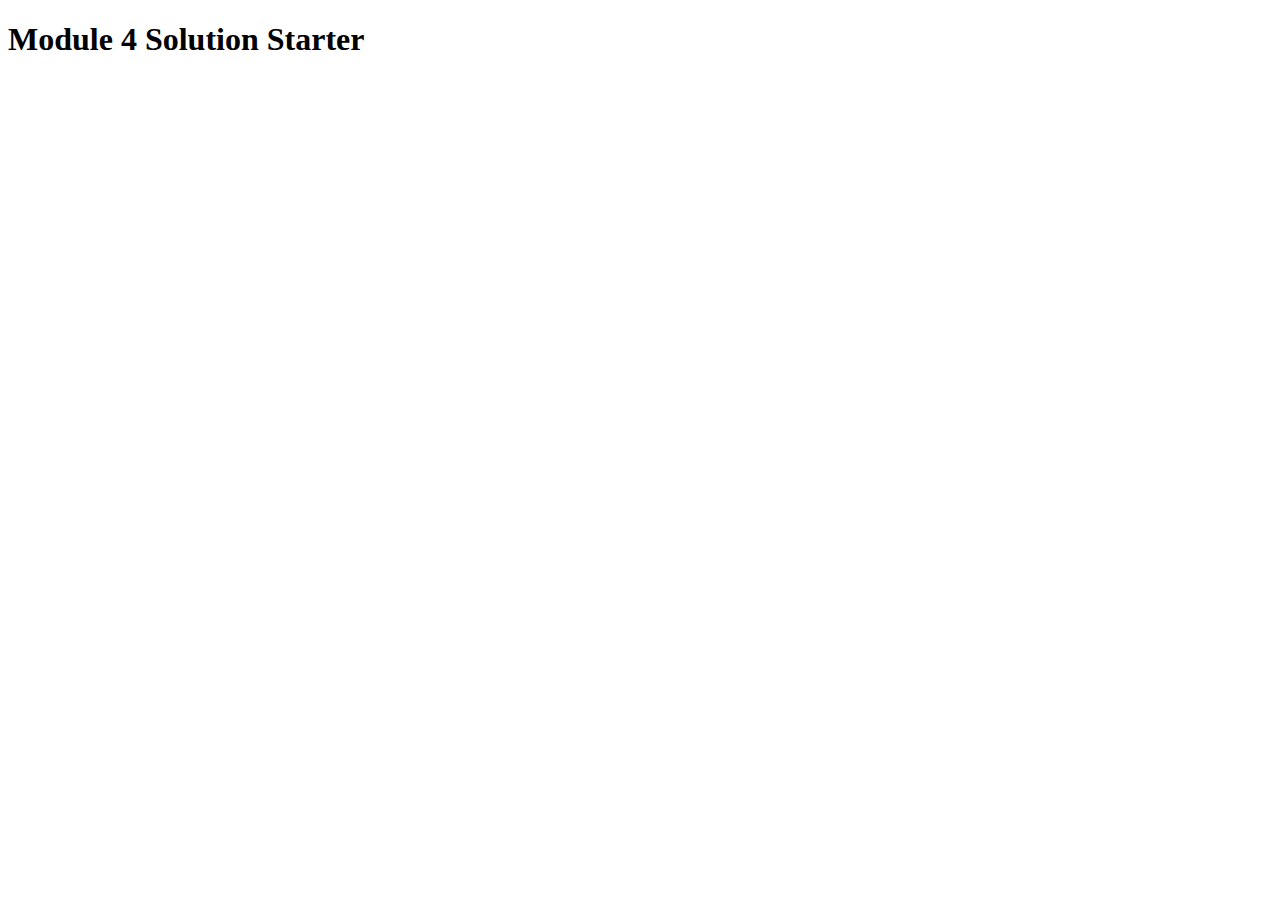
<file: assignments/mod4/index.html>
<!DOCTYPE html>
<html>
<head>
  <meta charset="utf-8">
  <title>Module 4 Solution Starter</title>
  <script>
    var names = []; // DO NOT REMOVE
  </script>
  <script src="SpeakHello.js"></script>
  <script src="SpeakGoodBye.js"></script>
  <script src="script.js"></script>
</head>
<body>
  <h1>Module 4 Solution Starter</h1>
</body>
</html>
</file>
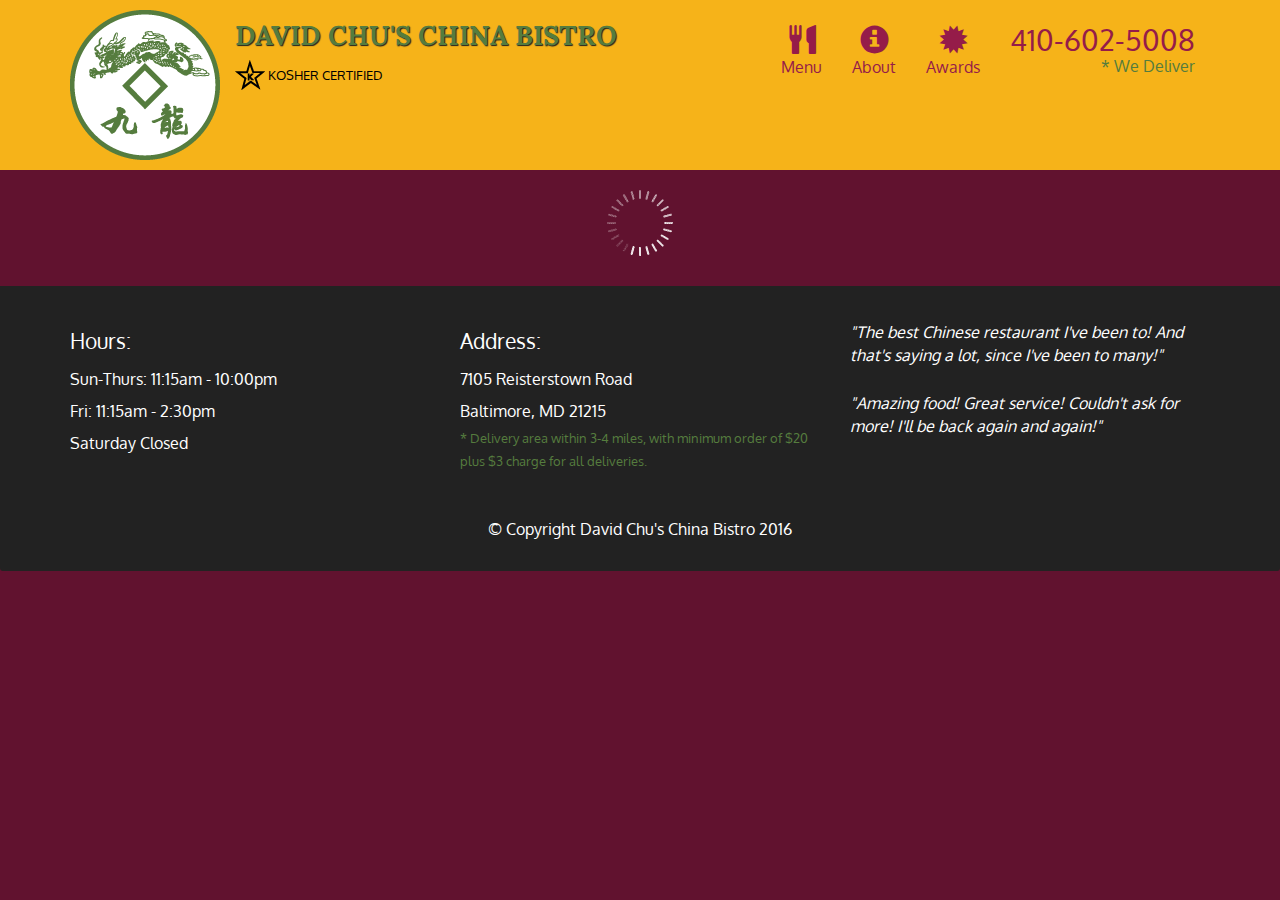
<file: assignments/mod5/index.html>
<!doctype html>
<html lang="en">
  <head>
    <meta charset="utf-8">
    <meta http-equiv="X-UA-Compatible" content="IE=edge">
    <meta name="viewport" content="width=device-width, initial-scale=1">
    <title>David Chu's China Bistro</title>
    <link rel="stylesheet" href="css/bootstrap.min.css">
    <link rel="stylesheet" href="css/styles.css">
    <link href='https://fonts.googleapis.com/css?family=Oxygen:400,300,700' rel='stylesheet' type='text/css'>
    <link href='https://fonts.googleapis.com/css?family=Lora' rel='stylesheet' type='text/css'>
  </head>
<body>
  <header>
    <nav id="header-nav" class="navbar navbar-default">
      <div class="container">
        <div class="navbar-header">
          <a href="index.html" class="pull-left visible-md visible-lg">
            <div id="logo-img" alt="Logo image"></div>
          </a>

          <div class="navbar-brand">
            <a href="index.html"><h1>David Chu's China Bistro</h1></a>
            <p>
              <img src="images/star-k-logo.png" alt="Kosher certification">
              <span>Kosher Certified</span>
            </p>
          </div>

          <button id="navbarToggle" type="button" class="navbar-toggle collapsed" data-toggle="collapse" data-target="#collapsable-nav" aria-expanded="false">
            <span class="sr-only">Toggle navigation</span>
            <span class="icon-bar"></span>
            <span class="icon-bar"></span>
            <span class="icon-bar"></span>
          </button>
        </div>
        
        <div id="collapsable-nav" class="collapse navbar-collapse">
           <ul id="nav-list" class="nav navbar-nav navbar-right">
            <li id="navHomeButton" class="visible-xs active">
              <a href="index.html">
                <span class="glyphicon glyphicon-home"></span> Home</a>
            </li>
            <li id="navMenuButton">
              <a href="#" onclick="$dc.loadMenuCategories();">
                <span class="glyphicon glyphicon-cutlery"></span><br class="hidden-xs"> Menu</a>
            </li>
            <li>
              <a href="#">
                <span class="glyphicon glyphicon-info-sign"></span><br class="hidden-xs"> About</a>
            </li>
            <li>
              <a href="#">
                <span class="glyphicon glyphicon-certificate"></span><br class="hidden-xs"> Awards</a>
            </li>
            <li id="phone" class="hidden-xs">
              <a href="tel:410-602-5008">
                <span>410-602-5008</span></a><div>* We Deliver</div>
            </li>
          </ul><!-- #nav-list -->
        </div><!-- .collapse .navbar-collapse -->
      </div><!-- .container -->
    </nav><!-- #header-nav -->
  </header>

  <div id="call-btn" class="visible-xs">
    <a class="btn" href="tel:410-602-5008">
    <span class="glyphicon glyphicon-earphone"></span>
    410-602-5008
    </a>
  </div>
  <div id="xs-deliver" class="text-center visible-xs">* We Deliver</div>

  <div id="main-content" class="container"></div>

  <footer class="panel-footer">
    <div class="container">
      <div class="row">
        <section id="hours" class="col-sm-4">
          <span>Hours:</span><br>
          Sun-Thurs: 11:15am - 10:00pm<br>
          Fri: 11:15am - 2:30pm<br>
          Saturday Closed
          <hr class="visible-xs">
        </section>
        <section id="address" class="col-sm-4">
          <span>Address:</span><br>
          7105 Reisterstown Road<br>
          Baltimore, MD 21215
          <p>* Delivery area within 3-4 miles, with minimum order of $20 plus $3 charge for all deliveries.</p>
          <hr class="visible-xs">
        </section>
        <section id="testimonials" class="col-sm-4">
          <p>"The best Chinese restaurant I've been to! And that's saying a lot, since I've been to many!"</p>
          <p>"Amazing food! Great service! Couldn't ask for more! I'll be back again and again!"</p>
        </section>
      </div>
      <div class="text-center">&copy; Copyright David Chu's China Bistro 2016</div>
    </div>
  </footer>

  <!-- jQuery (Bootstrap JS plugins depend on it) -->
  <script src="js/jquery-2.1.4.min.js"></script>
  <script src="js/bootstrap.min.js"></script>
  <script src="js/ajax-utils.js"></script>
  <script src="js/script.js"></script>
</body>
</html>
</file>
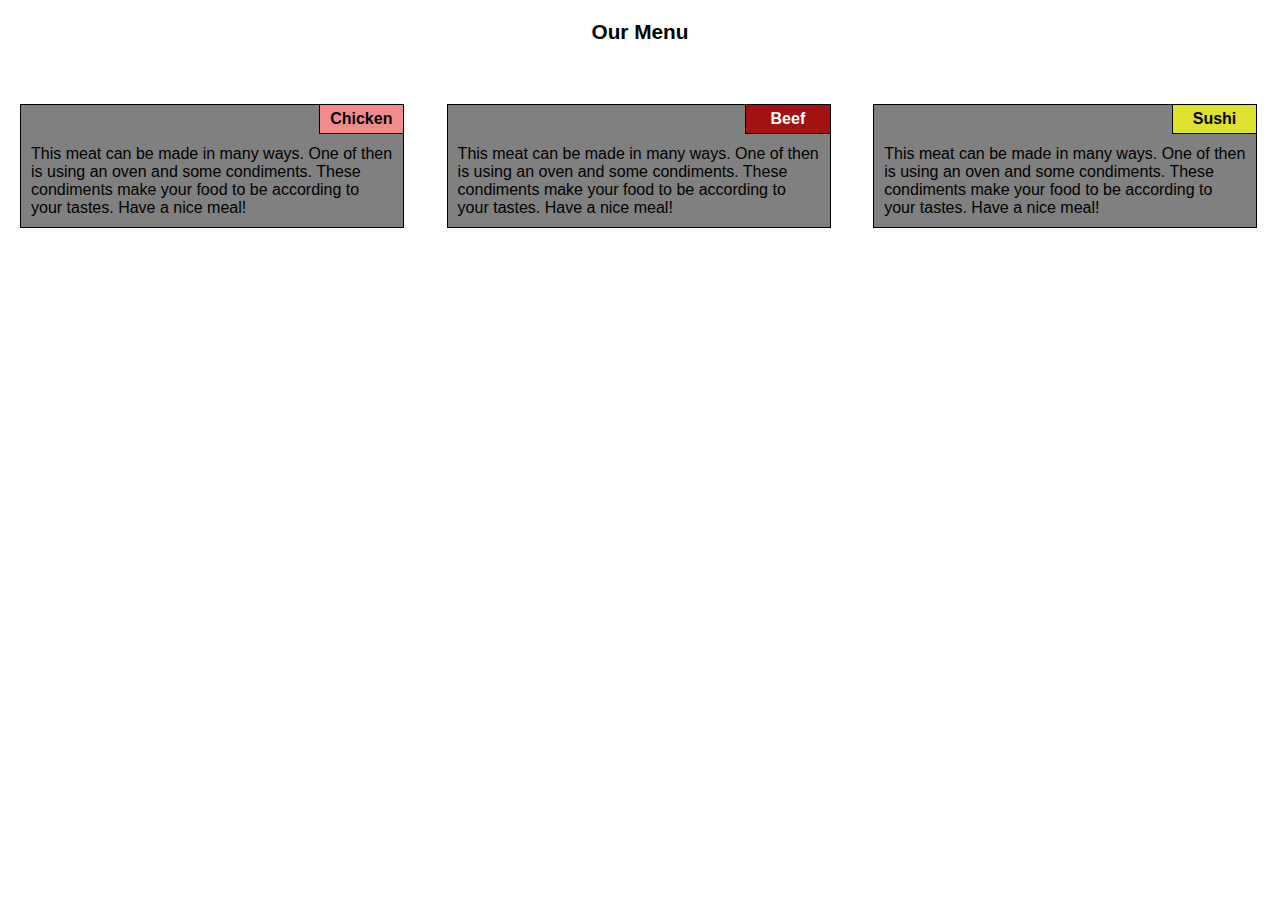
<file: assignments/mod2/mod2_solution.html>
<!DOCTYPE html>
<html lang="en">
<head>
	<meta charset="utf-8">
	<meta name="viewport" content="width=device-width, initial-scale=1">
	<link rel="stylesheet" href="mod2_solution.css">
	<title>Assignment Solution for Module 2</title>
</head>

<body>
<h1>Our Menu</h1>
<div class="row">
	<div class="col-lg-4 col-md-6 col-md-6-2 col-sm-12 special_div"><p class="food1">Chicken</p><p>This meat can be made in many ways. One of then is using an oven and some condiments. These condiments make your food to be according to your tastes. Have a nice meal!</p></div>

	<div class="col-lg-4 col-md-6 col-md-6-2 col-sm-12 special_div"><p class="food2">Beef</p><p>This meat can be made in many ways. One of then is using an oven and some condiments. These condiments make your food to be according to your tastes. Have a nice meal!</p></div>

	<div class="col-lg-4 col-md-6 col-md-6-2 col-sm-12 special_div"><p class="food3">Sushi</p><p>This meat can be made in many ways. One of then is using an oven and some condiments. These condiments make your food to be according to your tastes. Have a nice meal!</p></div>
	
</div>

</body>
</html>
</file>
<file: assignments/mod5/css/styles.css>
body {
  font-size: 16px;
  color: #fff;
  background-color: #61122f;
  font-family: 'Oxygen', sans-serif;
}

/** HEADER **/
#header-nav {
  background-color: #f6b319;
  border-radius: 0;
  border: 0;
}

#logo-img {
  background: url('../images/restaurant-logo_large.png') no-repeat;
  width: 150px;
  height: 150px;
  margin: 10px 15px 10px 0;
}

.navbar-brand {
  padding-top: 25px;
}
.navbar-brand h1 { /* Restaurant name */
  font-family: 'Lora', serif;
  color: #557c3e;
  font-size: 1.5em;
  text-transform: uppercase;
  font-weight: bold;
  text-shadow: 1px 1px 1px #222;
  margin-top: 0;
  margin-bottom: 0;
  line-height: .75;
}
.navbar-brand a:hover, .navbar-brand a:focus {
  text-decoration: none;
}
.navbar-brand p { /* Kosher cert */
  color: #000;
  text-transform: uppercase;
  font-size: .7em;
  margin-top: 15px;
}
.navbar-brand p span { /* Star-K */
  vertical-align: middle;
}

#nav-list {
  margin-top: 10px;
}
#nav-list a {
  color: #951C49;
  text-align: center;
}
#nav-list a:hover {
  background: #E7E7E7;
}
#nav-list a span {
  font-size: 1.8em;
}

#phone {
  margin-top: 5px;
}
#phone a { /* Phone number */
  text-align: right;
  padding-bottom: 0;
}
#phone div { /* We Deliver */
  color: #557c3e;
  text-align: right;
  padding-right: 15px;
}

.navbar-header button.navbar-toggle, .navbar-header .icon-bar {
  border: 1px solid #61122f;
}
.navbar-header button.navbar-toggle {
  clear: both;
  margin-top: -30px;
}
/* END HEADER */

/* FOOTER */
.panel-footer {
  margin-top: 30px;
  padding-top: 35px;
  padding-bottom: 30px;
  background-color: #222;
  border-top: 0;
}
.panel-footer div.row {
  margin-bottom: 35px;
}
#hours, #address {
  line-height: 2;
}
#hours > span, #address > span {
  font-size: 1.3em;
}
#address p {
  color: #557c3e;
  font-size: .8em;
  line-height: 1.8;
}
#testimonials {
  font-style: italic;
}
#testimonials p:nth-child(2) {
  margin-top: 25px;
}
/* END FOOTER */



/* HOME PAGE */
.container .jumbotron {
  box-shadow: 0 0 50px #3F0C1F;
  border: 2px solid #3F0C1F;
}

#menu-tile, #specials-tile, #map-tile {
  height: 250px;
  width: 100%;
  margin-bottom: 15px;
  position: relative;
  border: 2px solid #3F0C1F;
  overflow: hidden;
}
#menu-tile:hover, #specials-tile:hover, #map-tile:hover {
  box-shadow: 0 1px 5px 1px #cccccc;
}
#menu-tile {
  background: url('../images/menu-tile.jpg') no-repeat;
  background-position: center;
}
#specials-tile {
  background: url('../images/specials-tile.jpg') no-repeat;
  background-position: center;
}
#menu-tile span, #specials-tile span, #map-tile span {
  position: absolute;
  bottom: 0;
  right: 0;
  width: 100%;
  text-align: center;
  font-size: 1.6em;
  text-transform: uppercase;
  background-color: #000;
  color: #fff;
  opacity: .8;
}
/* END HOME PAGE */

/* MENU CATEGORIES PAGE */
.category-tile { 
  position: relative;
  border: 2px solid #3F0C1F;
  overflow: hidden;
  width: 200px;
  height: 200px;
  margin: 0 auto 15px;
}
.category-tile span {
  position: absolute;
  bottom: 0;
  right: 0;
  width: 100%;
  text-align: center;
  font-size: 1.2em;
  text-transform: uppercase;
  background-color: #000;
  color: #fff;
  opacity: .8;
}
.category-tile:hover {
  box-shadow: 0 1px 5px 1px #cccccc;
}

#menu-categories-title + div {
  margin-bottom: 50px;
}
/* END MENU CATEGORIES PAGE */

/* SINGLE CATEGORY PAGE */
.menu-item-tile {
  margin-bottom: 25px;
}
.menu-item-tile hr {
  width: 80%;
}
.menu-item-tile .menu-item-price {
  font-size: 1.1em;
  text-align: right;
  margin-top: -15px;
  margin-right: -15px;
}
.menu-item-tile .menu-item-price span {
  font-size: .6em;
}
.menu-item-photo {
  position: relative;
  border: 2px solid #3F0C1F; 
  overflow: hidden;
  padding: 0;
  margin-right: -15px;
  margin-left: auto;
  margin-bottom: 20px;
  max-width: 250px;
}
.menu-item-photo div {
  position: absolute;
  bottom: 0;
  right: 0;
  width: 80px;
  background-color: #557c3e;
  text-align: center;
}
.menu-item-description {
  padding-right: 30px;
}
h3.menu-item-title {
  margin: 0 0 10px;
}
.menu-item-details {
  font-size: .9em;
  font-style: italic;
}
/* END SINGLE CATEGORY PAGE */


/********** Large devices only **********/
@media (min-width: 1200px) {
  .container .jumbotron {
    background: url('../images/jumbotron_1200.jpg') no-repeat;
    height: 675px;
  }
}

/********** Medium devices only **********/
@media (min-width: 992px) and (max-width: 1199px) {
  /* Header */
  #logo-img {
    background: url('../images/restaurant-logo_medium.png') no-repeat;
    width: 100px;
    height: 100px;
    margin: 5px 5px 5px 0;
  }
  /* End Header */

  /* Home Page */
  .container .jumbotron {
    background: url('../images/jumbotron_992.jpg') no-repeat;
    height: 558px;
  }
  /* End Home Page */
}

/********** Small devices only **********/
@media (min-width: 768px) and (max-width: 991px) {
  /* Home Page */
  .container .jumbotron {
    background: url('../images/jumbotron_768.jpg') no-repeat;
    height: 432px;
  }
  /* End Home Page */
}

/********** Extra small devices only **********/
@media (max-width: 767px) {
  /* Header */
  .navbar-brand {
    padding-top: 10px;
    height: 80px;
  }
  .navbar-brand h1 { /* Restaurant name */
    padding-top: 10px;
    font-size: 5vw; /* 1vw = 1% of viewport width */
  }
  .navbar-brand p { /* Kosher cert */
    font-size: .6em;
    margin-top: 12px;
  }
  .navbar-brand p img { /* Star-K */
    height: 20px;
  }

  #collapsable-nav a { /* Collapsed nav menu text */
    font-size: 1.2em;
  }
  #collapsable-nav a span { /* Collapsed nav menu glyph */
    font-size: 1em;
    margin-right: 5px;
  }

  #call-btn > a {
    font-size: 1.5em;
    display: block;
    margin: 0 20px;
    padding: 10px;
    border: 2px solid #fff;
    background-color: #f6b319;
    color: #951c49;
  }
  #xs-deliver {
    margin-top: 5px;
    font-size: .7em;
    letter-spacing: .1em;
    text-transform: uppercase;
  }
  /* End Header */

  /* Footer */
  .panel-footer section {
    margin-bottom: 30px;
    text-align: center;
  }
  .panel-footer section:nth-child(3) {
    margin-bottom: 0; /* margin already exists on the whole row */
  }
  .panel-footer section hr {
    width: 50%;
  }
  /* End Footer */

  /* Home Page */
  .container .jumbotron {
    margin-top: 30px;
    padding: 0;
  }
  #menu-tile, #specials-tile {
    width: 360px;
    margin: 0 auto 15px;
  }

  .menu-item-photo {
    margin-right: auto;
  }
  .menu-item-tile .menu-item-price {
    text-align: center;
  }
  .menu-item-description {
    text-align: center;;
  }
}


/********** Super extra small devices Only :-) (e.g., iPhone 4) **********/
@media (max-width: 479px) {
  /* Header */
  .navbar-brand h1 { /* Restaurant name */
    padding-top: 5px;
    font-size: 6vw;
  }
  /* End Header */
  
  /* Home page */
  #menu-tile, #specials-tile {
    width: 280px;
    margin: 0 auto 15px;
  }

  .col-xxs-12 {
    position: relative;
    min-height: 1px;
    padding-right: 15px;
    padding-left: 15px;
    float: left;
    width: 100%;
  }
}
</file>
<file: assignments/mod2/mod2_solution.css>
/********** Base styles **********/
* {
  box-sizing: border-box;
  margin:0;
  padding: 0;
}
h1 {
  margin-top: 20px;
  margin-bottom: 40px;
  font-size: 130%;
  text-align:center;
  font-family: Helvetica;
}

p {
  border: 1px solid black;
  background-color: gray;
  width: 90%;
  font-family: Helvetica;
  color: black;
  margin:20px;
  padding: 40px 10px 10px 10px;
}

.special_div {
  position:relative;
}

.food1 {
  border: 1px solid black;
  background-color:#f28c8c;
  text-align:center;
  width:20%;
  padding: 5px;
  color: black;
  font-weight: bold;
  position: absolute;
  left: 70%;
}

.food2 {
  border: 1px solid black;
  background-color:#a11212;
  text-align:center;
  width:20%;
  padding: 5px;
  color: white;
  font-weight: bold;
  position: absolute;
  left: 70%;
}

.food3 {
  border: 1px solid black;
  background-color:#dee12d;
  text-align:center;
  width:20%;
  padding: 5px;
  color: black;
  font-weight: bold;
  position: absolute;
  left: 70%;
}

/* Simple Responsive Framework. */
.row {
  width: 100%;
}


  /********** Desktop devices only **********/
@media (min-width: 992px) {
  .col-lg-1, .col-lg-2, .col-lg-3, .col-lg-4, .col-lg-5, .col-lg-6, .col-lg-7, .col-lg-8, .col-lg-9, .col-lg-10, .col-lg-11, .col-lg-12 {
    float: left;
  }
  .col-lg-1 {
    width: 8.33%;
  }
  .col-lg-2 {
    width: 16.66%;
  }
  .col-lg-3 {
    width: 25%;
  }
  .col-lg-4 {
    width: 33.33%;
  }
  .col-lg-5 {
    width: 41.66%;
  }
  .col-lg-6 {
    width: 50%;
  }
  .col-lg-7 {
    width: 58.33%;
  }
  .col-lg-8 {
    width: 66.66%;
  }
  .col-lg-9 {
    width: 74.99%;
  }
  .col-lg-10 {
    width: 83.33%;
  }
  .col-lg-11 {
    width: 91.66%;
  }
  .col-lg-12 {
    width: 100%;
  }
}

/********** Tablet devices only **********/
@media (min-width: 768px) and (max-width: 991px) {
  .col-md-1, .col-md-2, .col-md-3, .col-md-4, .col-md-5, .col-md-6, .col-md-7, .col-md-8, .col-md-9, .col-md-10, .col-md-11, .col-md-12 {
    float: left; 
  }
 .col-md-1 {
    width: 8.33%;
  }
  .col-md-2 {
    width: 16.66%;
  }
  .col-md-3 {
    width: 25%;
  }
  .col-md-4 {
    width: 33.33%;
  }
  .col-md-5 {
    width: 41.66%;
  }
  .col-md-6 {
    width: 50%;
  }
  .col-md-6-2:nth-child(3) {
    width:105%;
  }
  .col-md-7 {
    width: 58.33%;
  }
  .col-md-8 {
    width: 66.66%;
  }
  .col-md-9 {
    width: 74.99%;
  }
  .col-md-10 {
    width: 83.33%;
  }
  .col-md-11 {
    width: 91.66%;
  }
  .col-md-12 {
    width: 100%;
  }
}

/********** Mobile devices only **********/
@media (max-width: 767px) {
  .col-sm-1, .col-sm-2, .col-sm-3, .col-sm-4, .col-sm-5, .col-sm-6, .col-sm-7, .col-sm-8, .col-sm-9, .col-sm-10, .col-sm-11, .col-sm-12 {
    float: left;
  }
 .col-sm-1 {
    width: 8.33%;
  }
  .col-sm-2 {
    width: 16.66%;
  }
  .col-sm-3 {
    width: 25%;
  }
  .col-sm-4 {
    width: 33.33%;
  }
  .col-sm-5 {
    width: 41.66%;
  }
  .col-sm-6 {
    width: 50%;
  }
  .col-sm-7 {
    width: 58.33%;
  }
  .col-sm-8 {
    width: 66.66%;
  }
  .col-sm-9 {
    width: 74.99%;
  }
  .col-sm-10 {
    width: 83.33%;
  }
  .col-sm-11 {
    width: 91.66%;
  }
  .col-sm-12 {
    width: 100%;
  }
}
</file>
